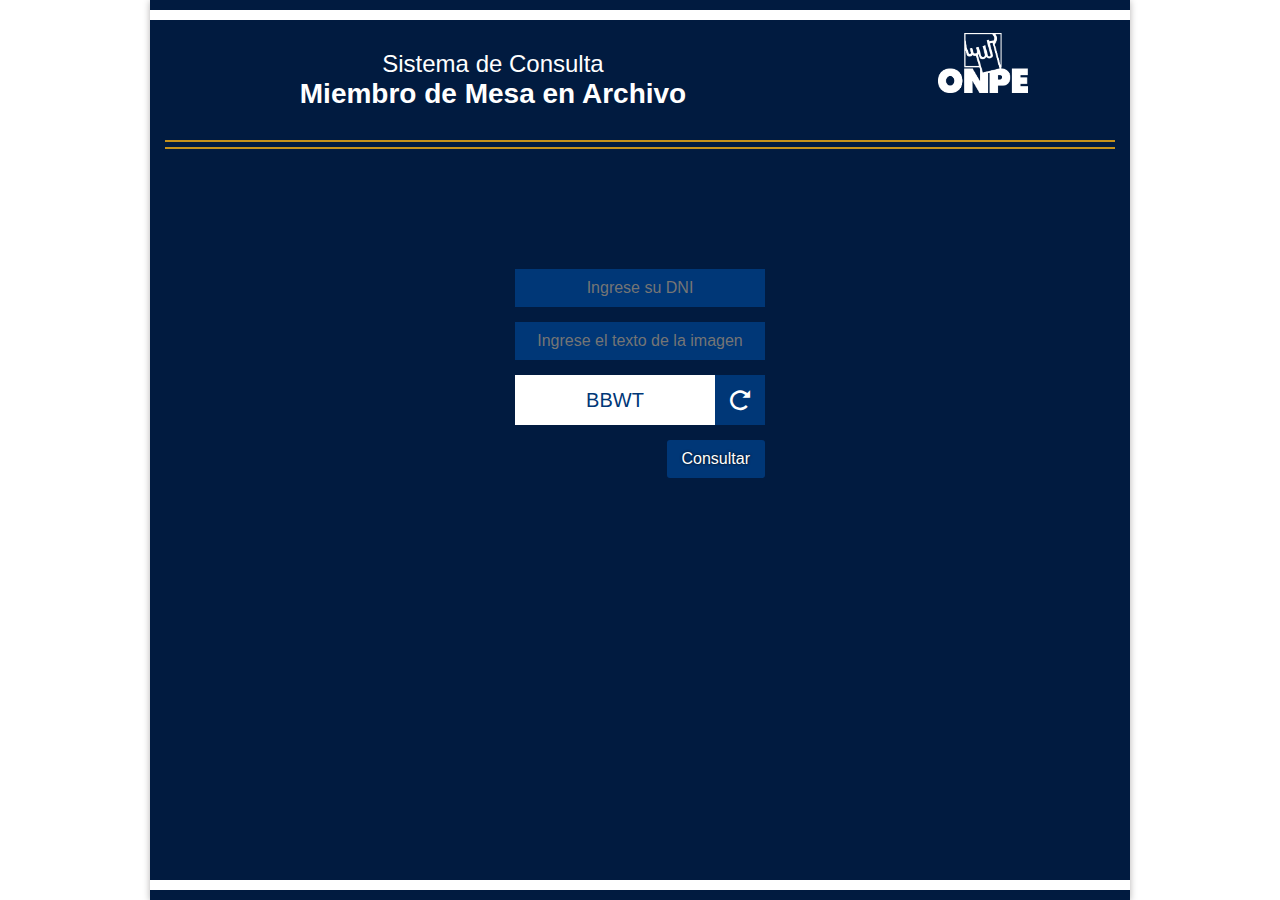
<file: frontend/index.html>
<html>
<head>
	<title></title>
	<link rel="stylesheet" type="text/css" href="css/style.css">
	<link rel="stylesheet" type="text/css" href="css/iconfonts.css">
</head>
<body>
	<div class="container main home">
		<header class="container">	
			<div class="pleca"></div>	
			<div class="header-sec">
				<h1 class="title">
					<span>Sistema de Consulta</span>
					<span>Miembro de Mesa en Archivo</span>
				</h1>	
			</div>
			<div class="logo">
				<img src="img/logo-onpe.png" width="90" height="60"/>
			</div>
		</header>
		<div class="pleca-gold"></div>
		<div class="content">			
			<form class="form">
				<div class="form-group">
					<input type="text" placeholder="Ingrese su DNI"/>
				</div>
				<div class="form-group">
					<input type="text" placeholder="Ingrese el texto de la imagen"/>
				</div>
				<div class="form-group captcha-block">
					<div class="captcha-content">
						<span class="code">BBWT</span>						
					</div>
					<div class="captcha-refresh">
						<span class="refresh icon-spinner11"></span>
					</div>
				</div>
				<div class="form-group">
					<button>Consultar</button>
				</div>				
			</form>
		</div>
		<footer class="container">
			<div class="pleca"></div>
		</footer>
	</div>
</body>
</html>
</file>
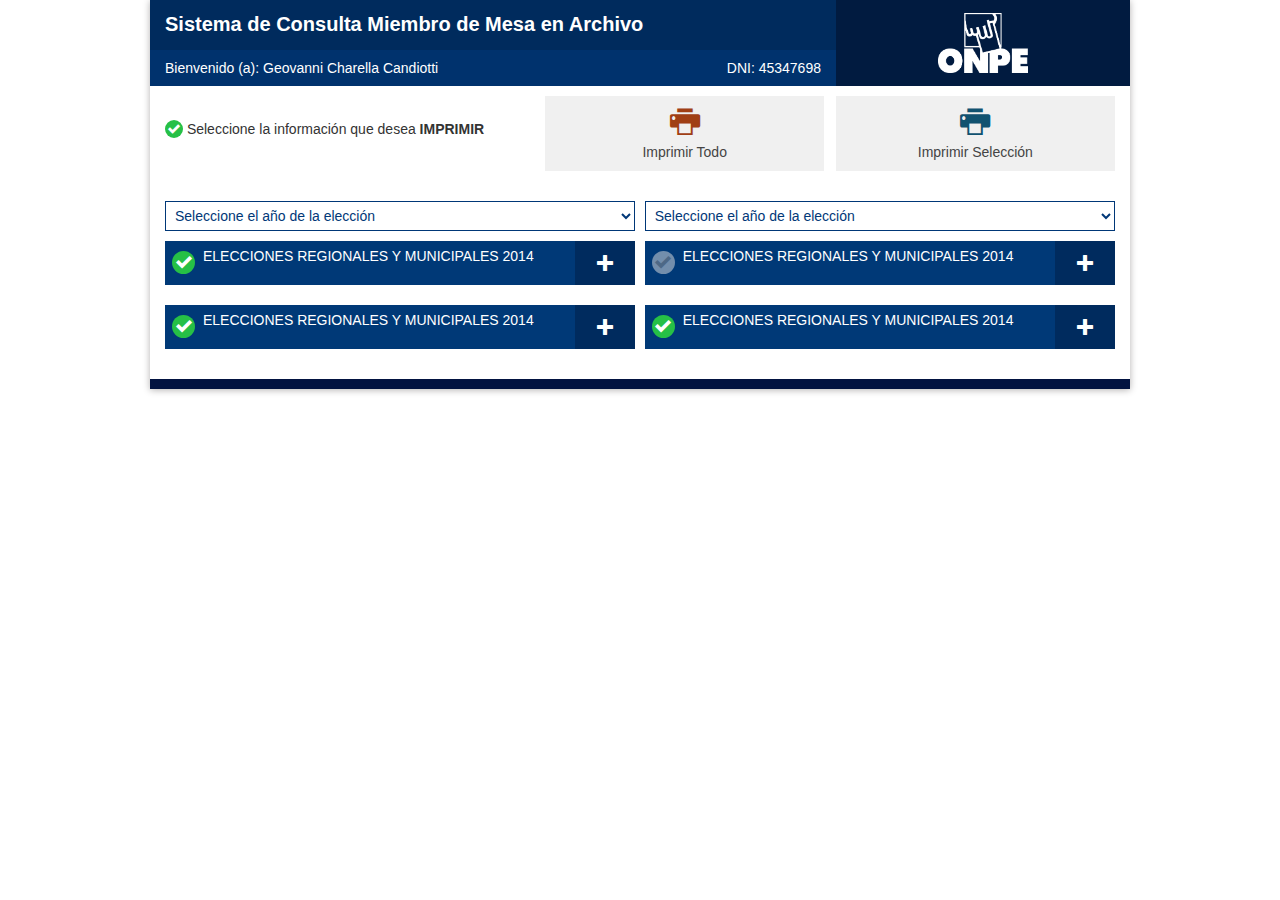
<file: frontend/dashboard.html>
<html>
<head>
	<title></title>
	<link rel="stylesheet" type="text/css" href="css/style.css">
	<link rel="stylesheet" type="text/css" href="css/iconfonts.css">
</head>
<body>
	<div class="container main dashboard">
		<header>
			<div class="col-left">
				<h1 class="title">
					Sistema de Consulta	Miembro de Mesa en Archivo
				</h1>
				<div class="info">
					<div class="info-left">
						<h5>Bienvenido (a): <span class="name">Geovanni Charella Candiotti</span></h5>
					</div>
					<div class="info-right">
						<p>DNI: 45347698</p>
					</div>
				</div>
			</div>
			<div class="col-right logo">
				<img src="img/logo-onpe.png" width="90" height="60"/>
			</div>
		</header>
		<div class="content">			
			<div class="tools">
				<div class="left">
					<p class="legend"> <span class="icon-checkmark"></span> Seleccione la informaci&oacute;n que desea <strong>IMPRIMIR</strong> </p>
				</div>
				<div class="right">
					<span class="print print-all"><span class="icon-printer"></span> Imprimir Todo</span>
					<span class="print"><span class="icon-printer"></span> Imprimir Selecci&oacute;n</span>	
				</div>					
			</div>
			<div class="panels">		
				<div class="filters">			
					<div class="filter">
						<select>
							<option> Seleccione el a&ntilde;o de la elecci&oacute;n </option>
							<option>2015</option>
							<option>2014</option>
						</select>
					</div>
					<div class="filter">
						<select>
							<option> Seleccione el a&ntilde;o de la elecci&oacute;n </option>
							<option>2015</option>
							<option>2014</option>
						</select>
					</div>					
				</div>		
				<div class="list-item" >
					<div class="item acordeon" data-item="0">
						<div class="item-tools">
							<span class="expand-retract icon-plus arrow" data-to="0"></span>
							<span class="check icon-checkmark"></span>
						</div>
						<div class="title">Elecciones Regionales y Municipales 2014</div>
						<div class="content">
							<p><span class="label">Mesa de votacion</span><span class="description">: 23654</span></p>
							<p><span class="label">Local de votacion</span><span class="description">: 23654</span></p>
							<p><span class="label">Direcci&oacute;n</span><span class="description">: Santa clara #456</span></p>
							<p><span class="label">Distrito</span><span class="description">: Vitarte</span></p>
							<p><span class="label">Provincia</span><span class="description">: Lima</span></p>
							<p><span class="label">Departamento</span><span class="description">: Lima</span></p>
						</div>
					</div>
					<div class="item acordeon" data-item="1">
						<div class="item-tools">
							<span class="expand-retract icon-plus arrow" data-to="1"></span>
							<span class="check check-disabled icon-checkmark"></span>
						</div>
						<div class="title">Elecciones Regionales y Municipales 2014</div>
						<div class="content">
							<p><span class="label">Mesa de votacion</span><span class="description">: 23654</span></p>
							<p><span class="label">Local de votacion</span><span class="description">: 23654</span></p>
							<p><span class="label">Direcci&oacute;n</span><span class="description">: Santa clara #456</span></p>
							<p><span class="label">Distrito</span><span class="description">: Vitarte</span></p>
							<p><span class="label">Provincia</span><span class="description">: Lima</span></p>
							<p><span class="label">Departamento</span><span class="description">: Lima</span></p>
						</div>
					</div>
					<div class="item acordeon" data-item="2">
						<div class="item-tools">
							<span class="expand-retract icon-plus arrow" data-to="2"></span>
							<span class="check icon-checkmark"></span>
						</div>
						<div class="title">Elecciones Regionales y Municipales 2014</div>
						<div class="content">
							<p><span class="label">Mesa de votacion</span><span class="description">: 23654</span></p>
							<p><span class="label">Local de votacion</span><span class="description">: 23654</span></p>
							<p><span class="label">Direcci&oacute;n</span><span class="description">: Santa clara #456</span></p>
							<p><span class="label">Distrito</span><span class="description">: Vitarte</span></p>
							<p><span class="label">Provincia</span><span class="description">: Lima</span></p>
							<p><span class="label">Departamento</span><span class="description">: Lima</span></p>
						</div>
					</div>
					<div class="item acordeon" data-item="3">
						<div class="item-tools">
							<span class="expand-retract icon-plus arrow" data-to="3"></span>
							<span class="check icon-checkmark"></span>
						</div>
						<div class="title">Elecciones Regionales y Municipales 2014</div>
						<div class="content">
							<p><span class="label">Mesa de votacion</span><span class="description">: 23654</span></p>
							<p><span class="label">Local de votacion</span><span class="description">: 23654</span></p>
							<p><span class="label">Direcci&oacute;n</span><span class="description">: Santa clara #456</span></p>
							<p><span class="label">Distrito</span><span class="description">: Vitarte</span></p>
							<p><span class="label">Provincia</span><span class="description">: Lima</span></p>
							<p><span class="label">Departamento</span><span class="description">: Lima</span></p>
						</div>
					</div>
				</div>
			</div>
		</div>
		<footer class="">
		</footer>
	</div>
	<script src="js/jquery.min.js"></script>
	<script>
		$( ".arrow" ).click(function() {			
			var num = $(this).attr('data-to');
			var arrow = $(this);
			var content = $( ".acordeon[data-item='"+num+"'] .content" );
						
			if($(this).hasClass('icon-plus')){				
				content.slideDown('slow', function (){
					arrow.removeClass('icon-plus').addClass('icon-minus');
				});	

			} else {				
				content.slideUp('slow', function (){
					arrow.removeClass('icon-minus').addClass('icon-plus');
				});	
			}	
		});
	</script>
</body>
</html>
</file>
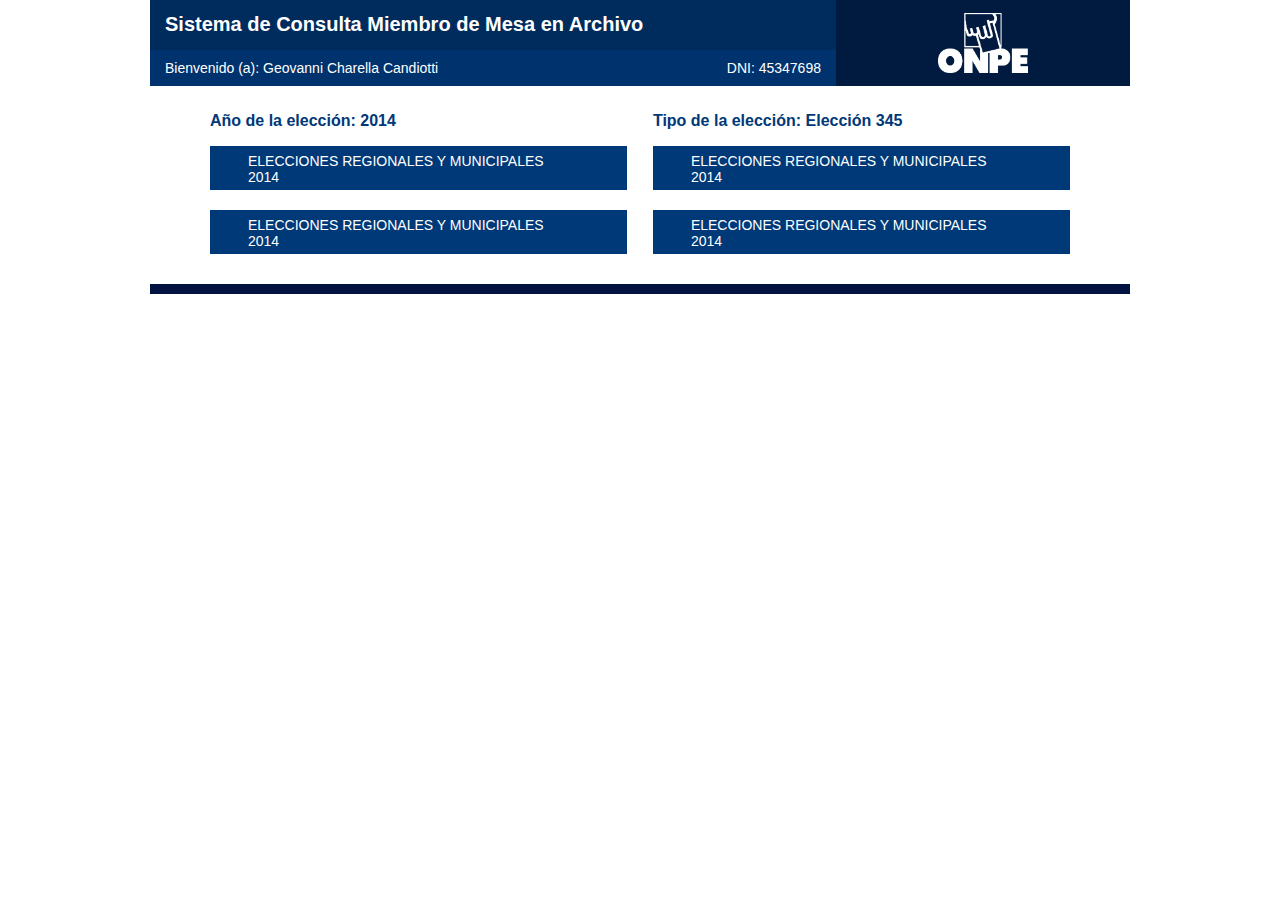
<file: frontend/print.html>
<html>
<head>
	<title></title>
	<link rel="stylesheet" type="text/css" href="css/style.css">
	<link rel="stylesheet" type="text/css" href="css/iconfonts.css">
</head>
<body>
	<div class="printed">
		<header>
			<div class="col-left">
				<h1 class="title">
					Sistema de Consulta	Miembro de Mesa en Archivo
				</h1>
				<div class="info">
					<div class="info-left">
						<h5>Bienvenido (a): <span class="name">Geovanni Charella Candiotti</span></h5>
					</div>
					<div class="info-right">
						<p>DNI: 45347698</p>
					</div>
				</div>
			</div>
			<div class="col-right logo">
				<img src="img/logo-onpe.png" width="90" height="60"/>
			</div>
		</header>		
		<div class="content">
			<div class="panels">		
				<div class="filters">	
					<div class="filter">
						<p>A&ntilde;o de la elecci&oacute;n: 2014</p>
					</div>	
					<div class="filter">						
						<p>Tipo de la elecci&oacute;n: Elecci&oacute;n  345</p>
					</div>							
				</div>		
				<div class="list-item">
					<div class="item">
						<div class="title">Elecciones Regionales y Municipales 2014</div>
						<div class="content">
							<p><span class="label">Mesa de votacion</span>: 23654</p>
							<p><span class="label">Local de votacion</span>: 23654</p>
							<p><span class="label">Direcci&oacute;n</span>: Santa clara #456</p>
							<p><span class="label">Distrito</span>: Vitarte</p>
							<p><span class="label">Provincia</span>: Lima</p>
							<p><span class="label">Departamento</span>: Lima</p>
						</div>
					</div>
					<div class="item">
						<div class="title">Elecciones Regionales y Municipales 2014</div>
						<div class="content">
							<p><span class="label">Mesa de votacion</span>: 23654</p>
							<p><span class="label">Local de votacion</span>: 23654</p>
							<p><span class="label">Direcci&oacute;n</span>: Santa clara #456</p>
							<p><span class="label">Distrito</span>: Vitarte</p>
							<p><span class="label">Provincia</span>: Lima</p>
							<p><span class="label">Departamento</span>: Lima</p>
						</div>
					</div>
					<div class="item">
						<div class="title">Elecciones Regionales y Municipales 2014</div>
						<div class="content">
							<p><span class="label">Mesa de votacion</span>: 23654</p>
							<p><span class="label">Local de votacion</span>: 23654</p>
							<p><span class="label">Direcci&oacute;n</span>: Santa clara #456</p>
							<p><span class="label">Distrito</span>: Vitarte</p>
							<p><span class="label">Provincia</span>: Lima</p>
							<p><span class="label">Departamento</span>: Lima</p>
						</div>
					</div>
					<div class="item">
						<div class="title">Elecciones Regionales y Municipales 2014</div>
						<div class="content">
							<p><span class="label">Mesa de votacion</span>: 23654</p>
							<p><span class="label">Local de votacion</span>: 23654</p>
							<p><span class="label">Direcci&oacute;n</span>: Santa clara #456</p>
							<p><span class="label">Distrito</span>: Vitarte</p>
							<p><span class="label">Provincia</span>: Lima</p>
							<p><span class="label">Departamento</span>: Lima</p>
						</div>
					</div>
				</div>
			</div>
		</div>
		<footer class="">
		</footer>
	</div>
</body>
</html>
</file>
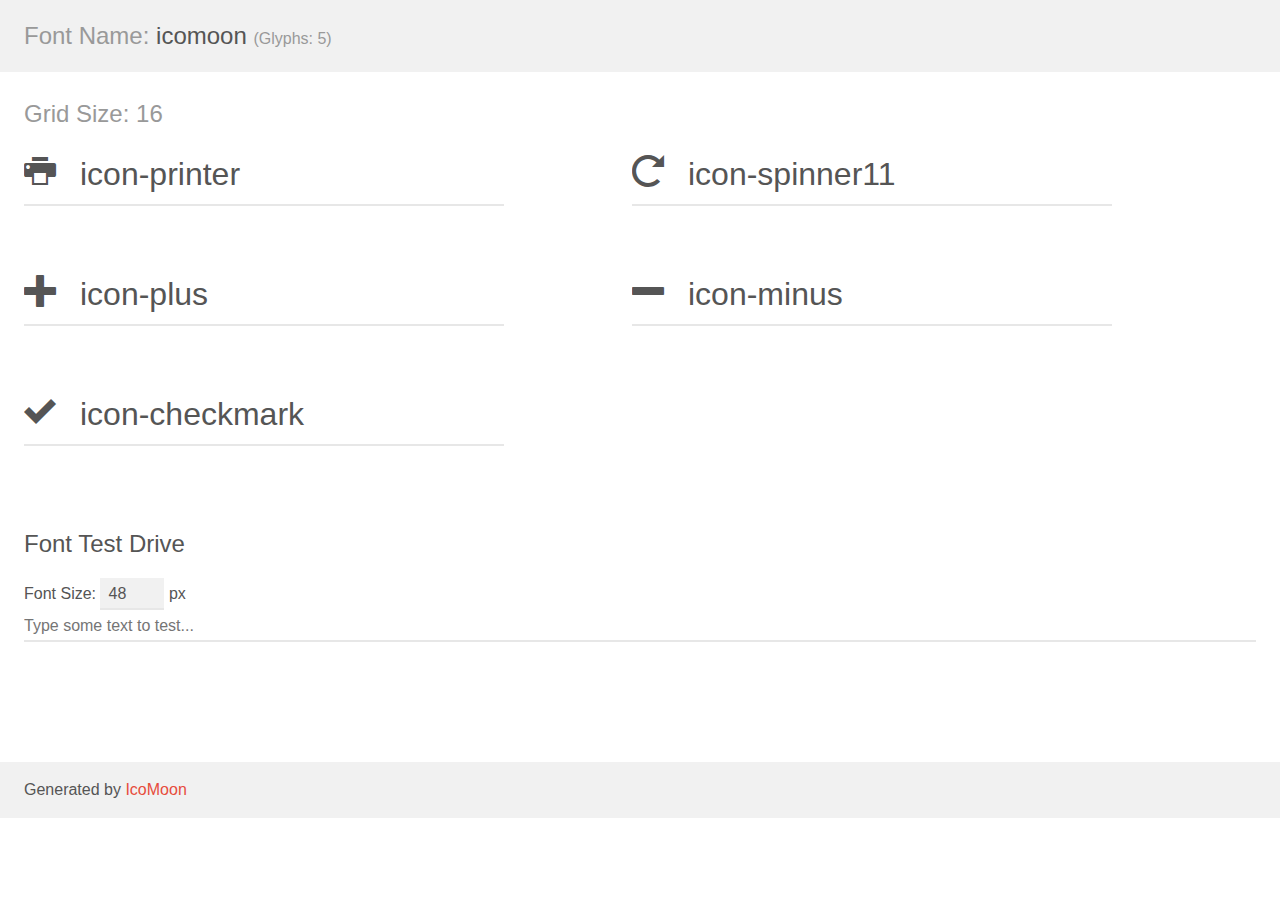
<file: icomoon/demo.html>
<!doctype html>
<html>
<head>
	<meta charset="utf-8">
	<title>IcoMoon Demo</title>
	<meta name="description" content="An Icon Font Generated By IcoMoon.io">
	<meta name="viewport" content="width=device-width, initial-scale=1">
	<link rel="stylesheet" href="demo-files/demo.css">
	<link rel="stylesheet" href="style.css"></head>
<body>
	<div class="bgc1 clearfix">
		<h1 class="mhmm mvm"><span class="fgc1">Font Name:</span> icomoon <small class="fgc1">(Glyphs:&nbsp;5)</small></h1>
	</div>
	<div class="clearfix mhl ptl">
		<h1 class="mvm mtn fgc1">Grid Size: 16</h1>
		<div class="glyph fs1">
			<div class="clearfix bshadow0 pbs">
				<span class="icon-printer">
				
				</span>
				<span class="mls"> icon-printer</span>
			</div>
			<fieldset class="fs0 size1of1 clearfix hidden-true">
				<input type="text" readonly value="e603" class="unit size1of2" />
				<input type="text" maxlength="1" readonly value="&#xe603;" class="unitRight size1of2 talign-right" />
			</fieldset>
			<div class="fs0 bshadow0 clearfix hidden-true">
				<span class="unit pvs fgc1">liga: </span>
				<input type="text" readonly value="printer, print" class="liga unitRight" />
			</div>
		</div>
		<div class="glyph fs1">
			<div class="clearfix bshadow0 pbs">
				<span class="icon-spinner11">
				
				</span>
				<span class="mls"> icon-spinner11</span>
			</div>
			<fieldset class="fs0 size1of1 clearfix hidden-true">
				<input type="text" readonly value="e604" class="unit size1of2" />
				<input type="text" maxlength="1" readonly value="&#xe604;" class="unitRight size1of2 talign-right" />
			</fieldset>
			<div class="fs0 bshadow0 clearfix hidden-true">
				<span class="unit pvs fgc1">liga: </span>
				<input type="text" readonly value="spinner11, loading12" class="liga unitRight" />
			</div>
		</div>
		<div class="glyph fs1">
			<div class="clearfix bshadow0 pbs">
				<span class="icon-plus">
				
				</span>
				<span class="mls"> icon-plus</span>
			</div>
			<fieldset class="fs0 size1of1 clearfix hidden-true">
				<input type="text" readonly value="e600" class="unit size1of2" />
				<input type="text" maxlength="1" readonly value="&#xe600;" class="unitRight size1of2 talign-right" />
			</fieldset>
			<div class="fs0 bshadow0 clearfix hidden-true">
				<span class="unit pvs fgc1">liga: </span>
				<input type="text" readonly value="plus, add" class="liga unitRight" />
			</div>
		</div>
		<div class="glyph fs1">
			<div class="clearfix bshadow0 pbs">
				<span class="icon-minus">
				
				</span>
				<span class="mls"> icon-minus</span>
			</div>
			<fieldset class="fs0 size1of1 clearfix hidden-true">
				<input type="text" readonly value="e601" class="unit size1of2" />
				<input type="text" maxlength="1" readonly value="&#xe601;" class="unitRight size1of2 talign-right" />
			</fieldset>
			<div class="fs0 bshadow0 clearfix hidden-true">
				<span class="unit pvs fgc1">liga: </span>
				<input type="text" readonly value="minus, subtract" class="liga unitRight" />
			</div>
		</div>
		<div class="glyph fs1">
			<div class="clearfix bshadow0 pbs">
				<span class="icon-checkmark">
				
				</span>
				<span class="mls"> icon-checkmark</span>
			</div>
			<fieldset class="fs0 size1of1 clearfix hidden-true">
				<input type="text" readonly value="e602" class="unit size1of2" />
				<input type="text" maxlength="1" readonly value="&#xe602;" class="unitRight size1of2 talign-right" />
			</fieldset>
			<div class="fs0 bshadow0 clearfix hidden-true">
				<span class="unit pvs fgc1">liga: </span>
				<input type="text" readonly value="checkmark, tick" class="liga unitRight" />
			</div>
		</div>
	</div>

	<!--[if gt IE 8]><!-->
	<div class="mhl clearfix mbl">
		<h1>Font Test Drive</h1>
		<label>
			Font Size: <input id="fontSize" type="number" class="textbox0 mbm"
			min="8" value="48" />
			px
		</label>
		<input id="testText" type="text" class="phl size1of1 mvl"
		placeholder="Type some text to test..." value=""/>
		</label>
		<div id="testDrive" class="icon-">&nbsp;
		</div>
	</div>
	<!--<![endif]-->
	<div class="bgc1 clearfix">
		<p class="mhl">Generated by <a href="https://icomoon.io/app">IcoMoon</a></p>
	</div>

	<script src="demo-files/demo.js"></script>
</body>
</html>
</file>
<file: frontend/css/style.css>
html, body{
	margin: 0;
	padding: 0;
	font-family: sans-serif;
}
.container{
	max-width: 980px;
    margin: 0 auto;
}
header .col-left{
	width: 70%;
	float: left;
	display: inline-block;
	background: #002B5D;
	height: 86px;
}
header .col-right{
	width: 30%;
	display: inline-block;
	background: #011B40;
	height: 86px;
}
header .title{
	color: #FFFFFF;
	font-size: 20px;
	text-align: left;
	padding: 0 15px;
}
header .logo img{
	margin: 13px auto;
    display: block;
}
footer{
	height: 10px;
	background: #021341;
}
.main{
	box-shadow: 0 1px 7px #B3B1B1;
}
.dashboard >.content{
	padding: 0 15px;
}
.dashboard > header{
	overflow: hidden;
}
.panels{
	padding: 10px 0;
}
.info{
	background: #00326D;
    color: #fff;
    font-size: 14px;
    padding: 10px 15px;
}
.info h5, .info p{
	margin: 0;
}
.info h5{
	font-size: 14px;
    margin: 0;
    font-weight: 400;
}
.info .info-left{
	width: 70%;
    display: inline-block;
    float: left;
}
.info .info-right{
	width: 30%;
    display: inline-block;
    position: relative;
	text-align: right;
}
.info .name{

}
.tools{
	margin: 10px 0;
	overflow: hidden;
}
.tools .left{
	float: left;
	width: 40%;
	display: inline-block;
}
.tools .right{
	width: 60%;
    display: inline-block;
}

.legend{
	font-size: 14px;
	color: #333333;
	display: inline-block;
	float: left;
    margin: 25px 0;
}
.legend .icon-checkmark{
	color: #FFFFFF;
	background: #26C046;
	padding: 3px;
	border-radius: 50%;
	font-size: 12px;
}
.print .icon-printer{
	color: #115270;
    font-size: 30px;
    display: block;
    margin-bottom: 7px;
    cursor: pointer;
}
.print{
	text-align: center;
    display: inline-block;
    font-size: 14px;
    color: #444444;
    background: #F0F0F0;
    padding: 10px 0;
    width: 49%;
    float: left;
    margin: 0;   
    margin-right: 2%;
    border: 1px solid #F0F0F0;
    box-sizing: border-box;
}
.print:hover{	
	cursor: pointer;
	border-color: #39B44A;
}
.print:last-child{
	margin-right: 0;
}
.print-all .icon-printer{
	color:#A03F15;	
}
.filters{
	padding: 10px 0 ;
	height: 30px;
	line-height: 30px;
	overflow: hidden;
}
.filters .filter{
	display: inline-block;
    width: 49.5%;
    margin-right: 1%;
    float: left;
}
.filters select{
	background: #FFFFFF;
    padding: 5px;
    border: 1px solid #003777;
    color: #013878;
    font-size: 14px;
    width: 100%;
}
.filters .filter:last-child{
	margin-right: 0;
}
.list-item{
	overflow: hidden;
}
.list-item .item{
	width: 49.5%;
    position: relative;
    float: left;
    margin-right: 1%;
    margin-bottom: 20px
}
.list-item .item:nth-child(2n){
	margin-right: 0;
}
.list-item .item .item-tools{
	
}
.list-item .item .item-tools .expand-retract{	
	height: 44px;
	background: #002B5E;
	display: block;
	cursor: pointer;
	position: absolute;
	width: 60px;
	right: 0;
	top: 0;
}
.list-item .item .item-tools .expand-retract:before{
	color: #fff;
	display: block;
	line-height: 44px;
	text-align: center;
}
.list-item .item .item-tools .check{
	width: 23px;
	height: 23px;
	background: #26C046;
	color: #FFFFFF;
	display: block;
	border-radius: 50%;
	margin: 10px 7px;
	font-size: 16px;
	text-align: center;
	line-height: 23px;
	cursor: pointer;
	position: absolute;
	left: 0;
	top: 0;
}
.list-item .item .item-tools .check-disabled{
	background: #738EAC;
    color: #4D6886;
}
.list-item .item .title{
	padding: 7px 70px 7px 38px;
	height: 30px;
	background: #003977;
	color: #FFFFFF;
	text-transform: uppercase;
	font-size: 14px;
}
.list-item .item .content{
	padding: 10px;
	border-left: 1px solid #CCCCCC;
	border-bottom: 1px solid #CCCCCC;
	border-right: 1px solid #CCCCCC;
	font-size: 14px;
    color: #333;
    display: none;
}
.list-item .item .content .description, .list-item .item .content .label{
	
}

.list-item .item .content .label{	
	display: inline-block;
	float: left;
	vertical-align: top;
	width: 120px;
}
.list-item .item .content .description{
	padding-left: 10px;
	display: block;
	margin-left: 120px;
}
.home{
	background: #011B40;
	height: 100%;
}
.home header{
    overflow: hidden;
}
.home header .pleca {
    border-top: 10px solid #011B40;
    border-bottom: 10px solid #FFFFFF;
}
.home footer{
	position: fixed;
	bottom: 0;
	width: 100%;
	height: auto;
}
.home footer .pleca {
    border-bottom: 10px solid #011B40;
    border-top: 10px solid #FFFFFF;
}

.home .content{
	margin: 7px 0;
}
.home .col-left{
	width: 50%;
	display: inline-block;
	float: left;
}
.home .col-right{
	width: 50%;
	display: inline-block;
	background: #011B40;
	height: 100%;
    max-height: 600px;
}
.home .col-right .logo{
	text-align: right;
	padding: 30px;
}
.header-sec{
	width: 70%;
	display: inline-block;
	float: left;    
}
.header-sec .title{
	text-align: center;
	text-align: center;
    margin: 30px 0;
}
.header-sec .title span:first-child{
	display: block;
    font-size: 24px;
    font-weight: 400;
}
.header-sec .title span:last-child{
	font-size: 28px;
}
.home .form-group{
	margin: auto;
    margin-bottom: 15px;
    width: 250px;
}
.home .form button{
	margin: 0;
    float: right;
}
.home .pleca-gold{
	height: 5px;
	border-top: 2px solid #C5911B;
	border-bottom: 2px solid #C5911B;
	margin: 0 15px;
}
input[type="text"]{
	padding: 10px;
    width: 100%;
    border: none;
    font-size: 16px;
    background: #003777;
    color: #FFFFFF;
    text-align: center;
}
button{
	background: #003777;
    color: #FFFFFF;
    padding: 10px 15px;
    border: none;
    font-size: 16px;
    border-radius: 3px;
    text-shadow: 0 0 3px #000;
    cursor: pointer;
}
.form{
    margin: 0 auto;
    margin-top: 120px;
}
.form-group{
	margin-bottom: 15px;
}
.captcha-block{
	overflow: hidden;
}
.captcha-content, .captcha-refresh{
	height: 50px;
	background: rgb(255, 255, 255) none repeat scroll 0% 0%;
	line-height: 50px;
	text-align: center;
	color: #003777;
	font-size: 20px;
	display: inline-block;
	vertical-align: top;	
}
.captcha-content{
	width: 80%;
	float: left
}
.captcha-refresh{
	background: rgb(0, 55, 119) none repeat scroll 0% 0%;
	color: rgb(255, 255, 255);
	width: 20%;
	cursor: pointer;
}
.captcha-refresh .refresh{
	display: block;
	line-height: 50px;
}
.printed{
	max-width: 980px;
	margin: 0 auto;
}
.printed .content{
	padding: 0 60px;
}
.printed .filter{
	width: 48.5%;
    margin-right: 3%;
}
.printed .filters .filter:last-child{
	margin-right: 0;
}
.printed .filter p{
	margin: 0;
	color: #013878;
	font-weight: 700;
}

.printed .list-item .item{
    width: 48.5%;   
    margin-right: 3%;
}
.printed .list-item .item:nth-child(2n){
	margin-right: 0;
}
</file>
<file: frontend/css/iconfonts.css>
@font-face {
	font-family: 'icomoon';
	src:url('fonts/icomoon.eot?9xbut5');
	src:url('fonts/icomoon.eot?#iefix9xbut5') format('embedded-opentype'),
		url('fonts/icomoon.ttf?9xbut5') format('truetype'),
		url('fonts/icomoon.woff?9xbut5') format('woff'),
		url('fonts/icomoon.svg?9xbut5#icomoon') format('svg');
	font-weight: normal;
	font-style: normal;
}

[class^="icon-"], [class*=" icon-"] {
	font-family: 'icomoon';
	speak: none;
	font-style: normal;
	font-weight: normal;
	font-variant: normal;
	text-transform: none;
	line-height: 1;

	/* Better Font Rendering =========== */
	-webkit-font-smoothing: antialiased;
	-moz-osx-font-smoothing: grayscale;
}

.icon-printer:before {
	content: "\e603";
}
.icon-spinner11:before {
	content: "\e604";
}
.icon-plus:before {
	content: "\e600";
}
.icon-minus:before {
	content: "\e601";
}
.icon-checkmark:before {
	content: "\e602";
}
</file>
<file: icomoon/demo-files/demo.css>
body {
	padding: 0;
	margin: 0;
	font-family: sans-serif;
	font-size: 1em;
	line-height: 1.5;
	color: #555;
	background: #fff;
}
h1 {
	font-size: 1.5em;
	font-weight: normal;
}
small {
	font-size: .66666667em;
}
a {
	color: #e74c3c;
	text-decoration: none;
}
a:hover, a:focus {
	box-shadow: 0 1px #e74c3c;
}
.bshadow0, input {
	box-shadow: inset 0 -2px #e7e7e7;
}
input:hover {
	box-shadow: inset 0 -2px #ccc;
}
input, fieldset {
	font-size: 1em;
	margin: 0;
	padding: 0;
	border: 0;
}
input {
	color: inherit;
	line-height: 1.5;
	height: 1.5em;
	padding: .25em 0;
}
input:focus {
	outline: none;
	box-shadow: inset 0 -2px #449fdb;
}
.glyph {
	font-size: 16px;
	width: 15em;
	padding-bottom: 1em;
	margin-right: 4em;
	margin-bottom: 1em;
	float: left;
	overflow: hidden;
}
.liga {
	width: 80%;
	width: calc(100% - 2.5em);
}
.talign-right {
	text-align: right;
}
.talign-center {
	text-align: center;
}
.bgc1 {
	background: #f1f1f1;
}
.fgc1 {
	color: #999;
}
.fgc0 {
	color: #000;
}
p {
	margin-top: 1em;
	margin-bottom: 1em;
}
.mvm {
	margin-top: .75em;
	margin-bottom: .75em;
}
.mtn {
	margin-top: 0;
}
.mtl, .mal {
	margin-top: 1.5em;
}
.mbl, .mal {
	margin-bottom: 1.5em;
}
.mal, .mhl {
	margin-left: 1.5em;
	margin-right: 1.5em;
}
.mhmm {
	margin-left: 1em;
	margin-right: 1em;
}
.mls {
	margin-left: .25em;
}
.ptl {
	padding-top: 1.5em;
}
.pbs, .pvs {
	padding-bottom: .25em;
}
.pvs, .pts {
	padding-top: .25em;
}
.unit {
	float: left;
}
.unitRight {
	float: right;
}
.size1of2 {
	width: 50%;
}
.size1of1 {
	width: 100%;
}
.clearfix:before, .clearfix:after {
	content: " ";
	display: table;
}
.clearfix:after {
	clear: both;
}
.hidden-true {
	display: none;
}
.textbox0 {
	width: 3em;
	background: #f1f1f1;
	padding: .25em .5em;
	line-height: 1.5;
	height: 1.5em;
}
#testDrive {
	display: block;
	padding-top: 24px;
	line-height: 1.5;
}
.fs0 {
	font-size: 16px;
}
.fs1 {
	font-size: 32px;
}
</file>
<file: icomoon/style.css>
@font-face {
	font-family: 'icomoon';
	src:url('fonts/icomoon.eot?-tkhvhf');
	src:url('fonts/icomoon.eot?#iefix-tkhvhf') format('embedded-opentype'),
		url('fonts/icomoon.ttf?-tkhvhf') format('truetype'),
		url('fonts/icomoon.woff?-tkhvhf') format('woff'),
		url('fonts/icomoon.svg?-tkhvhf#icomoon') format('svg');
	font-weight: normal;
	font-style: normal;
}

[class^="icon-"], [class*=" icon-"] {
	font-family: 'icomoon';
	speak: none;
	font-style: normal;
	font-weight: normal;
	font-variant: normal;
	text-transform: none;
	line-height: 1;

	/* Better Font Rendering =========== */
	-webkit-font-smoothing: antialiased;
	-moz-osx-font-smoothing: grayscale;
}

.icon-printer:before {
	content: "\e603";
}
.icon-spinner11:before {
	content: "\e604";
}
.icon-plus:before {
	content: "\e600";
}
.icon-minus:before {
	content: "\e601";
}
.icon-checkmark:before {
	content: "\e602";
}
</file>
